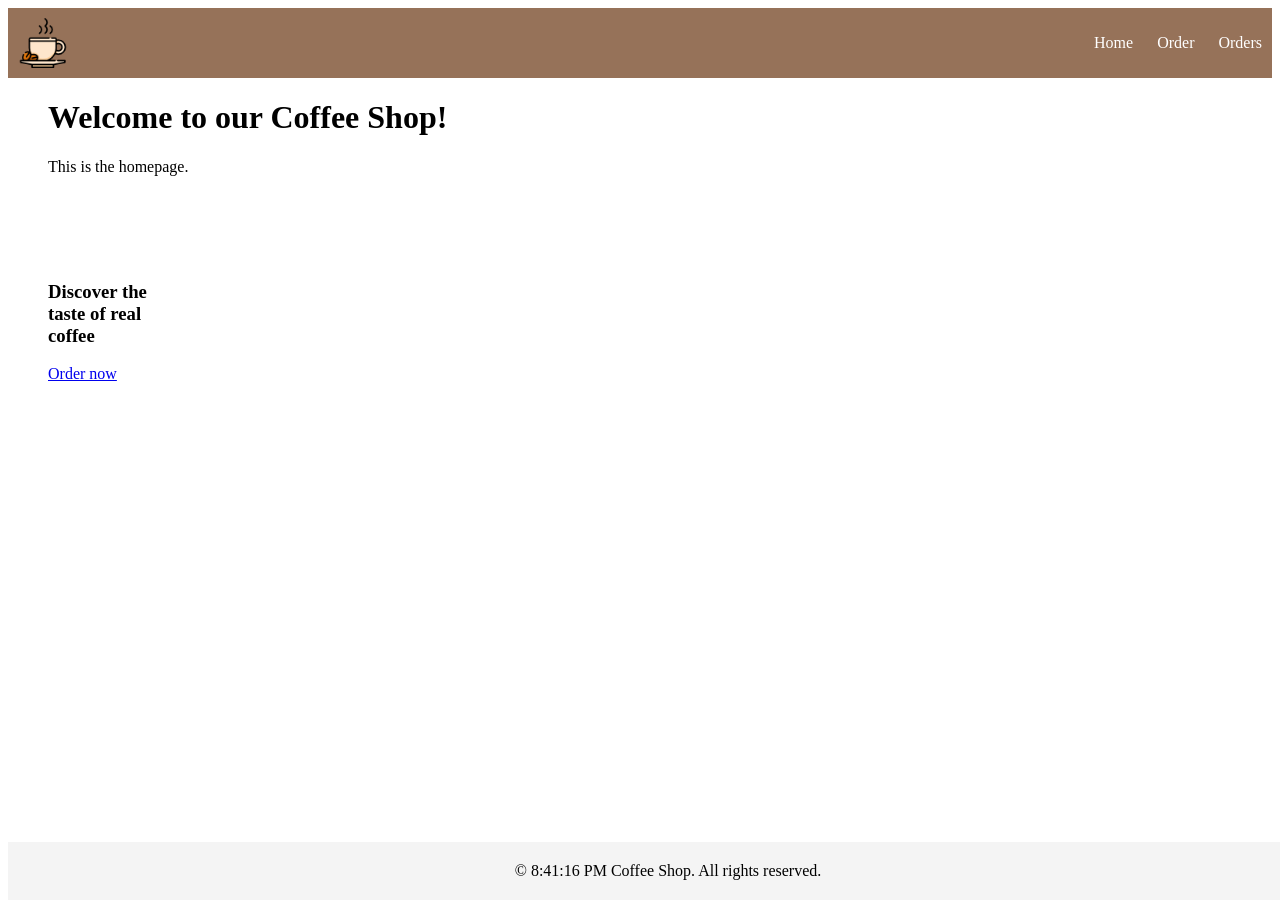
<file: CoffeAppClient/index.html>
<!DOCTYPE html>
<html lang="en">
<head>
    <meta charset="UTF-8">
    <meta name="viewport" content="width=device-width, initial-scale=1.0">
    <link rel="stylesheet" href="./assets/styles/custom.css">
    <title>Document</title>
</head>
<body>

    <nav>
        <img src="./assets/images/app-logo.png" >
        <ul>
            <li><a href="index.html">Home</a></li>
            <li><a href="order.html">Order</a></li>
            <li><a href="orders.html">Orders</a></li>
        </ul>
    </nav>

    <div class="homeDiv">
        <h1>Welcome to our Coffee Shop!</h1>
        <p>This is the homepage.</p>
    </div>

    <div class="homeDiv">
        <h3>Discover the <br>
            taste of real <br>
            coffee</h3>
    
        <a href="order.html">Order now</a>
    </div>
    

    <footer>
        <span>&copy; <span id="currentYear"></span> Coffee Shop. All rights reserved.</span>
    </footer>

    <script src="https://cdnjs.cloudflare.com/ajax/libs/jquery/3.7.1/jquery.min.js" integrity="sha512-v2CJ7UaYy4JwqLDIrZUI/4hqeoQieOmAZNXBeQyjo21dadnwR+8ZaIJVT8EE2iyI61OV8e6M8PP2/4hpQINQ/g==" crossorigin="anonymous" referrerpolicy="no-referrer"></script>
    <script src="assets/scripts/custom.js"></script>
    
</body>
</html>
</file>
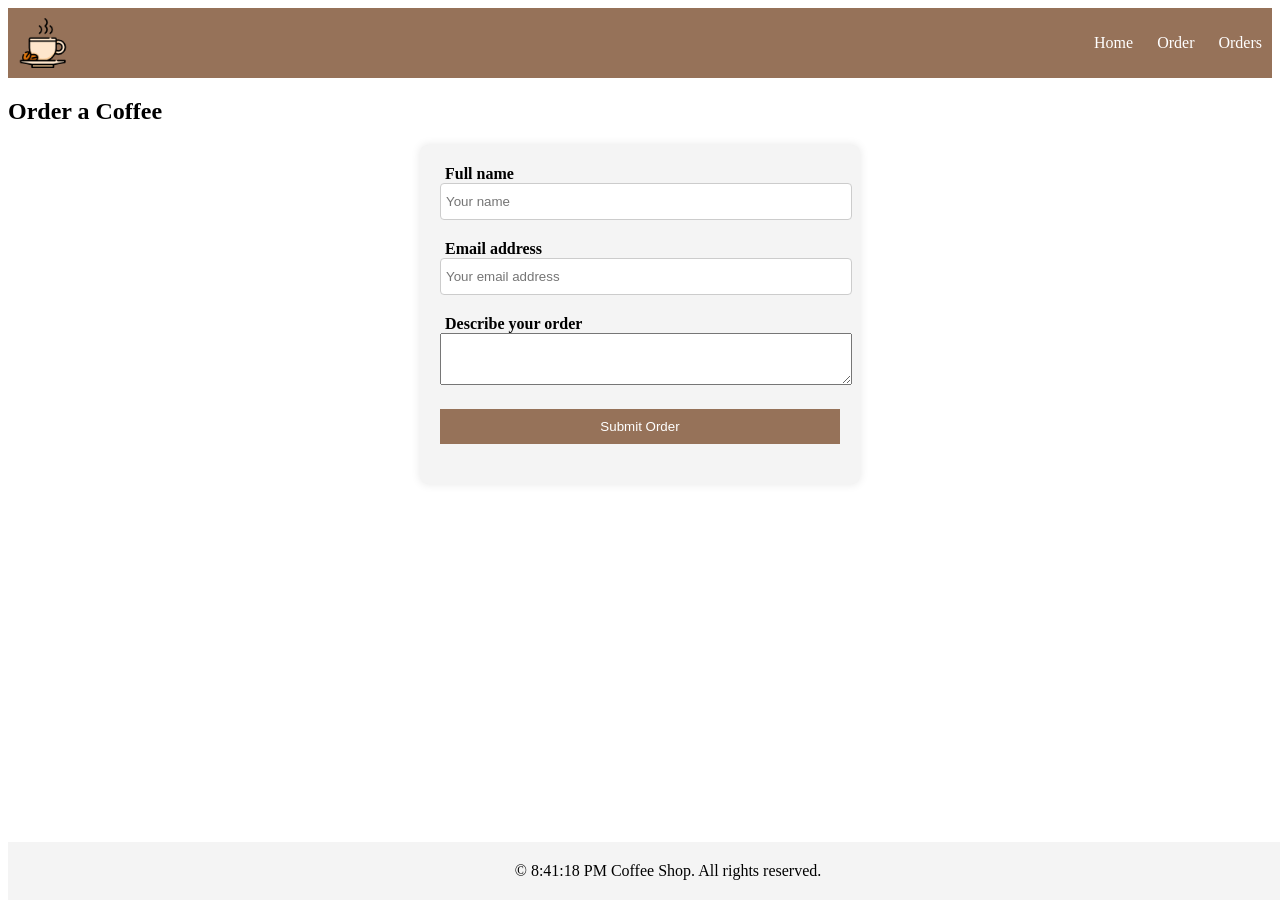
<file: CoffeAppClient/order.html>
<!DOCTYPE html>
<html lang="en">
<head>
    <meta charset="UTF-8">
    <meta name="viewport" content="width=device-width, initial-scale=1.0">
    <link rel="stylesheet" href="./assets/styles/custom.css">

    <title>Document</title>
</head>
<body>

    <nav>
        <img src="./assets/images/app-logo.png" >
        <ul>
            <li><a href="index.html">Home</a></li>
            <li><a href="order.html">Order</a></li>
            <li><a href="orders.html">Orders</a></li>
        </ul>
    </nav>

    <h2>Order a Coffee</h2>

    <form id="orderForm">
        <div>
            <label for="fullName">Full name</label>
            <input type="text" id="fullName" name="fullName" placeholder="Your name">
            <span id="fullNameSpn"></span>
        </div>

        <div>
            <label for="email">Email address</label>
            <input type="email" id="email" name="email" placeholder="Your email address">
            <span id="emailSpn"></span>
        </div>

        <div>
            <label for="description">Describe your order</label>
            <textarea id="description" name="description"></textarea>
            <span id="descriptionSpn"></span>
        </div>

        <div>
            <button id="submitBtn">Submit Order</button>
        </div>
        
    </form>


    <footer>
        <span>&copy; <span id="currentYear"></span> Coffee Shop. All rights reserved.</span>
    </footer>

    <script src="https://cdnjs.cloudflare.com/ajax/libs/jquery/3.7.1/jquery.min.js" integrity="sha512-v2CJ7UaYy4JwqLDIrZUI/4hqeoQieOmAZNXBeQyjo21dadnwR+8ZaIJVT8EE2iyI61OV8e6M8PP2/4hpQINQ/g==" crossorigin="anonymous" referrerpolicy="no-referrer"></script>
    <script src="assets/scripts/custom.js"></script>
</body>
</html>
</file>
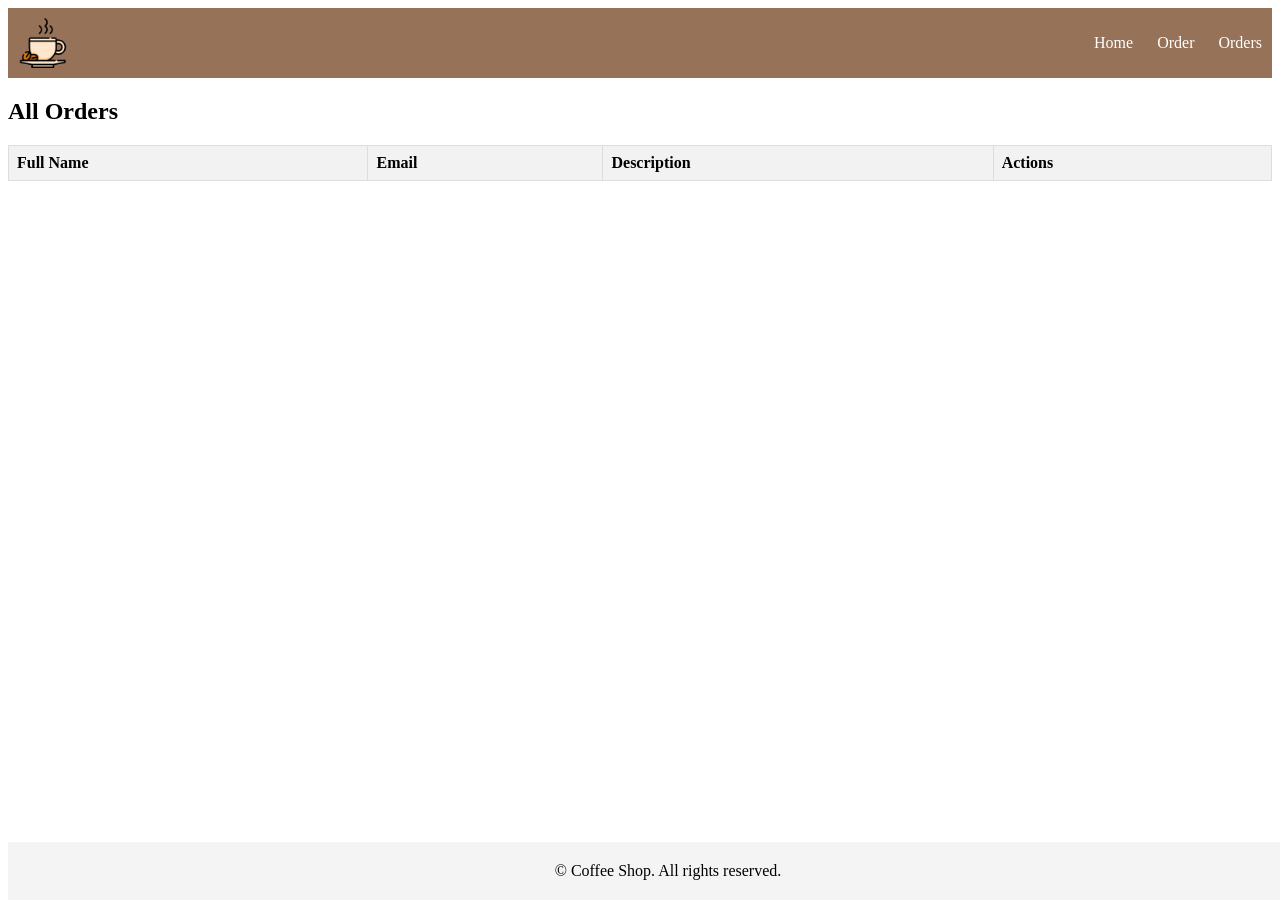
<file: CoffeAppClient/orders.html>
<!DOCTYPE html>
<html lang="en">
<head>
    <meta charset="UTF-8">
    <meta name="viewport" content="width=device-width, initial-scale=1.0">
    <link rel="stylesheet" href="./assets/styles/custom.css">
    <link rel="stylesheet" href="./assets/styles/modals.css">

    <title>Document</title>
</head>
<body>

    <nav>
        <img src="./assets/images/app-logo.png" >
        <ul>
            <li><a href="index.html">Home</a></li>
            <li><a href="order.html">Order</a></li>
            <li><a href="orders.html">Orders</a></li>
        </ul>
    </nav>

    <h2>All Orders</h2>

    <table id="ordersTbl">
        <thead>
            <tr>
                <th>Full Name</th>
                <th>Email</th>
                <th>Description</th>
                <th>Actions</th>
            </tr>
        </thead>
        <tbody>
        </tbody>
    </table>

    <div id="editModal" class="modal">
        <div class="modal-content">
            <div class="header-container">
                <h5>Edit Order</h5>
                <span id="closeEditModalSpn" class="close">&times;</span>
            </div>
            
            <form id="orderForm">
                <div>
                    <label for="fullName">Full name</label>
                    <input type="text" id="fullName" name="fullName" placeholder="Your name">
                    <span id="fullNameSpn"></span>
                </div>
        
                <div>
                    <label for="email">Email address</label>
                    <input type="email" id="email" name="email" placeholder="Your email address">
                    <span id="emailSpn"></span>
                </div>
        
                <div>
                    <label for="description">Describe your order</label>
                    <textarea id="description" name="description"></textarea>
                    <span id="descriptionSpn"></span>
                </div>
        
                <div>
                    <button id="submitBtn">Update</button>
                </div>
            </form>
        </div>
    </div>
  
    <div id="removeModal" class="modal">
        <div class="modal-content">
            <h2 id="remove-fullname"></h2>
            <p>Are you sure you want to remove this order?</p>
            <p>
                <button type="button" id="cancelRemoveBtn">Cancel</button>
                <button type="button" id="confirmBtn">Confirm</button>
            </p>
        </div>
    </div>

    <footer>
        <span>&copy; <span id="currentYear"></span> Coffee Shop. All rights reserved.</span>
    </footer>


    <script src="https://cdnjs.cloudflare.com/ajax/libs/jquery/3.7.1/jquery.min.js" integrity="sha512-v2CJ7UaYy4JwqLDIrZUI/4hqeoQieOmAZNXBeQyjo21dadnwR+8ZaIJVT8EE2iyI61OV8e6M8PP2/4hpQINQ/g==" crossorigin="anonymous" referrerpolicy="no-referrer"></script>
    <script src="assets/scripts/orders.js"></script>
</body>
</html>
</file>
<file: CoffeAppClient/assets/styles/custom.css>
/* START: Navigation Bar */
nav {
    background-color: #967259;
    color: white;
    display: flex;
    align-items: center;
    justify-content: space-between;
}

nav img {
    width: 50px;
    padding: 10px;
}

nav ul li {
    display: inline;
}

nav ul li a {
    color: white;
    text-decoration: none;
    padding: 10px;
}

nav ul li a:hover {
    background-color: #f4f4f4;
    color: #967259;
    text-decoration: none;
    padding: 10px;
}

/* END: Navigation Bar */

/* START: Footer */
footer{
    background-color: #f4f4f4;
    text-align: center;
    position:absolute;
    padding: 20px;
    width: 100%;
    bottom: 0;
}
/* END: Footer */

/* START: Home Page */
div.homeDiv{
    padding-bottom: 70px;
    padding-left: 40px;
}
/* END: Home page */


/* START: Order Page */

form#orderForm{
    background-color: #f4f4f4;
    border-radius: 8px;
    box-shadow: 0 0 10px rgba(0, 0, 0, 0.1);
    padding: 20px;
    width: 400px;
    margin: auto;
}

form#orderForm label,
form#orderForm input,
form#orderForm span,
form#orderForm textarea {
    width: 100%;
    padding: 10px 5px;
}

form#orderForm label {
    font-weight: bold;
}

form#orderForm input {
    border: 1px solid #ccc;
    border-radius: 4px;
}

form#orderForm button {
    background-color: #967259;
    color: white;
    border: none;
    width: 100%;
    padding: 10px 20px;
    cursor: pointer;
}

form#orderForm button:hover {
    background-color: green;
    color: white;
    border: none;
    width: 100%;
    padding: 10px 20px;
    cursor: pointer;
}


form#orderForm span{
    color: red;
    font-size: 15px;
    margin-bottom: 40px;
}

form#orderForm div{
    margin-bottom: 20px;
}


/* END: Order Page */


/* Start: Order content */
table#ordersTbl{
    border-collapse: collapse;
    width: 100%;
    margin-top: 20px;
}


table#ordersTbl td, table#ordersTbl th{
    text-align: left;
    border: 1px solid #ddd;
    padding: 8px;
}


table#ordersTbl th{
    background-color: #f2f2f2;
}


table#ordersTbl tr:nth-child(even){background-color: #f2f2f2;}


button#editBtn, button#removeBtn {
    margin: 2px;
    padding: 5px 10px;
    cursor: pointer;
  }
 
  button#editBtn {
    background-color: #007BFF;
    color: white;
  }
 
  button#removeBtn {
    background-color: #FF0000;
    color: white;
  }
 


/* End: Order content */
</file>
<file: CoffeAppClient/assets/styles/modals.css>
.header-container {
    display: flex;
    align-items: center;
    justify-content: space-between;
}

.modal {
    display: none;
    position: fixed;
    z-index: 1;
    left: 0;
    top: 0;
    width: 100%;
    height: 100%;
    background-color: rgba(0,0,0,0.4);
  }
  
  .modal-content {
    background-color: #fefefe;
    margin: 6% auto;
    padding: 20px;
    border: 1px solid #888;
    width: 50%;
  }
  
  .close {
    color: #aaa;
    float: right;
    font-size: 28px;
    font-weight: bold;
  }
  
  .close:hover,
  .close:focus {
    color: black;
    text-decoration: none;
    cursor: pointer;
  }
  
  #remove-fullname {
    color: red;
  }
  
  button#cancel-btn {
    background-color: #d7e0ea;
    color: white;
  }
  
  button#remove-btn {
    background-color: #FF0000;
    color: white;
  }
  
  .error {
    color: red;
    font-size: 12px;
  }
</file>
